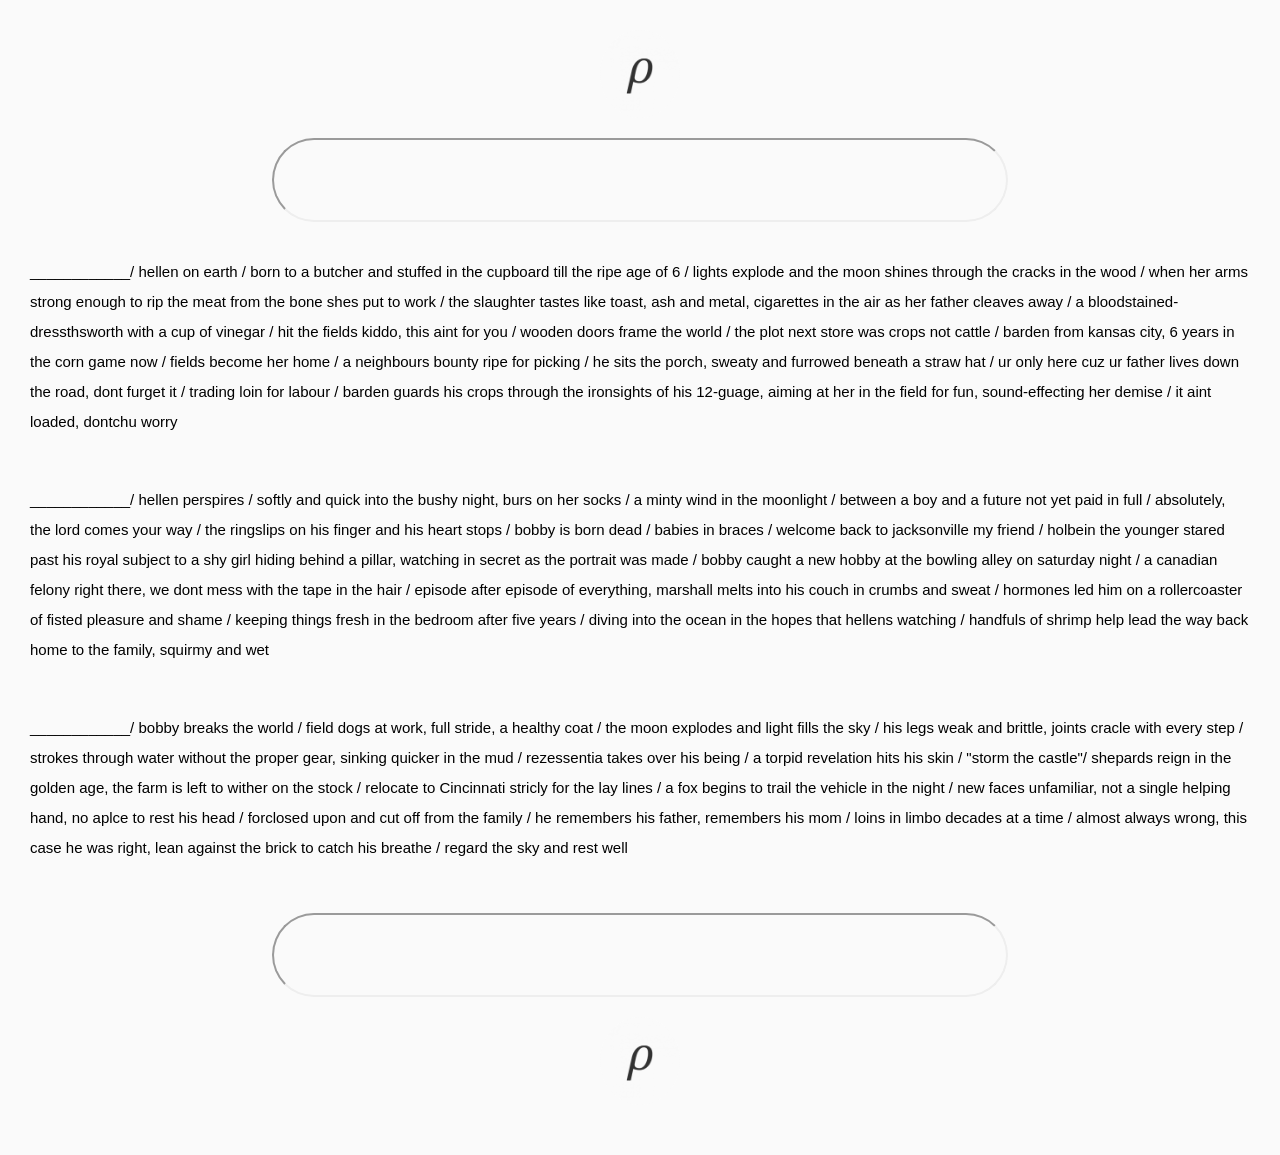
<file: index.html>
<!DOCTYPE HTML>
<html>
<head>

    <meta charset="UTF-8">
    <meta name="viewport" content="width=device-width, initial-scale=1.0">

   <link type="text/CSS" rel="stylesheet" href="style.css">
   
</head>

<body>

    <div class="logocontainer">
        <img id="logo" src="rho.png">
    </div>

    <div class="adcontainer">
        <iframe class="ad"></iframe>
    </div>

    <p>

        <a href="1.html">____________/ </a>
        <a href="1.html"> hellen on earth / </a>
        <a href="2.html"> born to a butcher and stuffed in the cupboard till the ripe age of 6 / </a>
        <a href="3.html">lights explode and the moon shines through the cracks in the wood / </a>
        <a href="4.html"> when her arms strong enough to rip the meat from the bone shes put to work / </a>
        <a href="5.html"> the slaughter tastes like toast, ash and metal, cigarettes in the air as her father cleaves away / </a>
        <a href="6.html">a bloodstained-dressthsworth with a cup of vinegar / </a>
        <a href="7.html"> hit the fields kiddo, this aint for you / </a>
        <a href="8.html"> wooden doors frame the world </a>
        <a href="">/ </a>
        <a href="9.html"> the plot next store was crops not cattle / </a>
        <a href="10.html"> barden from kansas city, 6 years in the corn game now / </a>
        <a href="11.html"> fields become her home / </a>
        <a href="12.html"> a neighbours bounty ripe for picking / </a>
        <a href="13.html"> he sits the porch, sweaty and furrowed beneath a straw hat / </a>
        <a href="14.html"> ur only here cuz ur father lives down the road, dont furget it / </a>
        <a href="15.html"> trading loin for labour / </a>
        <a href="16.html"> barden guards his crops through the ironsights of his 12-guage, aiming at her in the field for fun, sound-effecting her demise / </a>
        <a href="17.html"> it aint loaded, dontchu worry </a>

    </p>

    <br>

    <p>

        <a href="1.html">____________/ </a>
        <a href="18.html"> hellen perspires / </a>
        <a href="19.html"> softly and quick into the bushy night, burs on her socks / </a>
        <a href="20.html">a minty wind in the moonlight / </a>
        <a href="21.html"> between a boy and a future not yet paid in full / </a>
        <a href="22.html"> absolutely, the lord comes your way / </a>
        <a href="23.html"> the ringslips on his finger and his heart stops / </a>
        <a href="24.html"> bobby is born dead / </a>
        <a href="25.html"> babies in braces / </a>
        <a href="26.html"> welcome back to jacksonville my friend / </a>
        <a href="27.html"> holbein the younger stared past his royal subject to a shy girl hiding behind a pillar, watching in secret as the portrait was made / </a>
        <a href="28.html"> bobby caught a new hobby at the bowling alley on saturday night / </a>
        <a href="29.html">  a canadian felony right there, we dont mess with the tape in the hair  / </a>
        <a href="30.html">  episode after episode of everything, marshall melts into his couch in crumbs and sweat / </a>
        <a href="31.html">  hormones led him on a rollercoaster of fisted pleasure and shame / </a>
        <a href="32.html">  keeping things fresh in the bedroom after five years / </a>
        <a href="33.html">  diving into the ocean in the hopes that hellens watching / </a>
        <a href="34.html"> handfuls of shrimp help lead the way back home to the family, squirmy and wet </a>
    
    </p>

    <br>

    <p>

        <a href="1.html">____________/ </a>
        <a href="35.html"> bobby breaks the world / </a>
        <a href="36.html"> field dogs at work, full stride, a healthy coat / </a>
        <a href="37.html">the moon explodes and light fills the sky / </a>
        <a href="38.html"> his legs weak and brittle, joints cracle with every step / </a>
        <a href="39.html"> strokes through water without the proper gear, sinking quicker in the mud / </a>
        <a href="40.html">rezessentia takes over his being / </a>
        <a href="41.html"> a torpid revelation hits his skin / </a>
        <a href="42.html"> "storm the castle"/ </a>
        <a href="43.html"> shepards reign in the golden age, the farm is left to wither on the stock / </a>
        <a href="44.html"> relocate to Cincinnati stricly for the lay lines / </a>
        <a href="45.html"> a fox begins to trail the vehicle in the night / </a>
        <a href="46.html"> new faces unfamiliar, not a single helping hand, no aplce to rest his head / </a>
        <a href="47.html"> forclosed upon and cut off from the family / </a>
        <a href="48.html"> he remembers his father, remembers his mom / </a>
        <a href="49.html"> loins in limbo decades at a time / </a>
        <a href="50.html"> almost always wrong, this case he was right, lean against the brick to catch his breathe / </a>
        <a href="51.html"> regard the sky and rest well </a>

        <div class="bottomdiv"></div>
    
    </p>

    <div class="adcontainer">
        <iframe class="ad"></iframe>
    </div>

    <div class="logocontainer">
        <img id="logo" src="rho.png">
    </div>

</body>

</html>
</file>
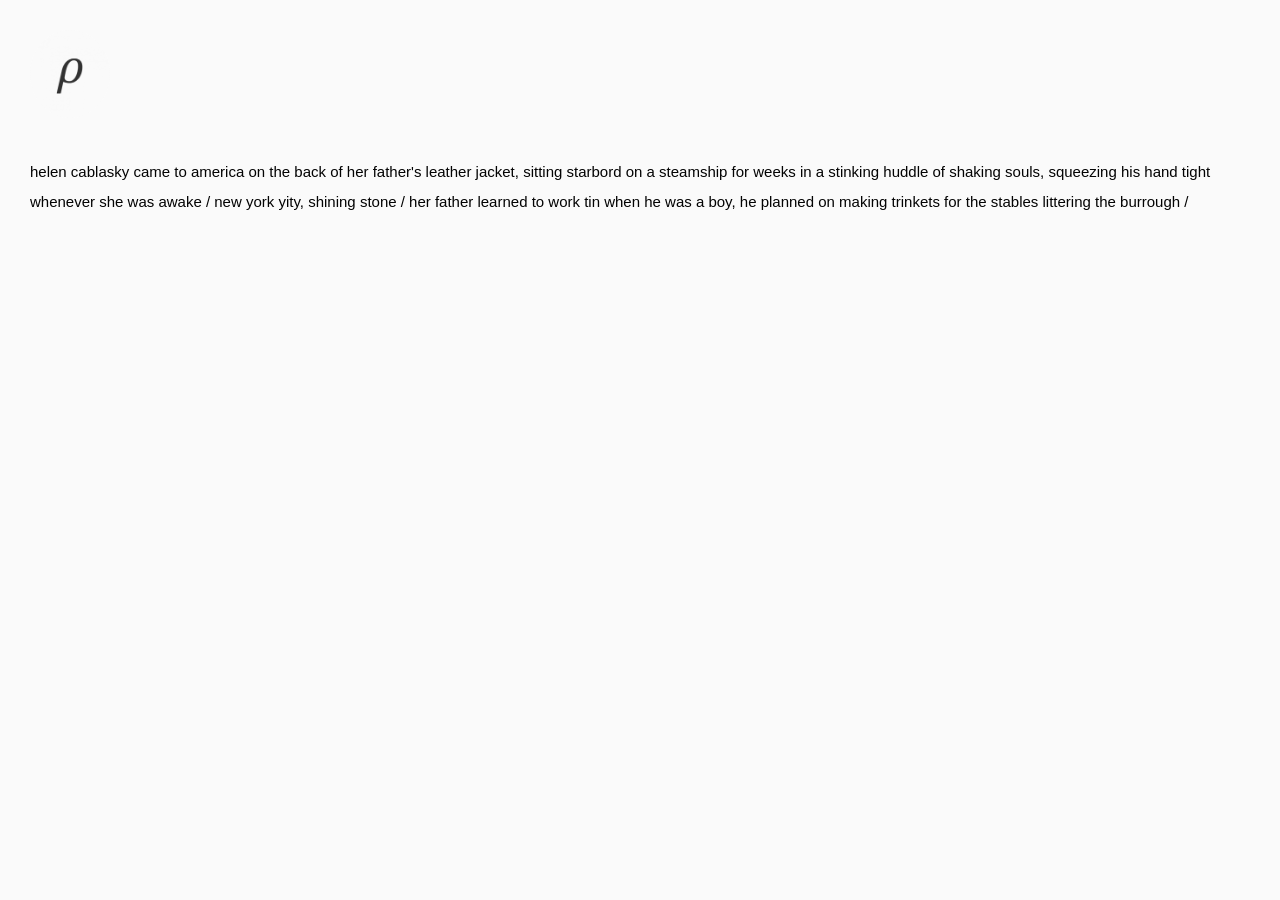
<file: 1.html>
<!DOCTYPE html>

<header>

    <link type="text/CSS" rel="stylesheet" href="style.css">
    <a href="index.html"><img id="logo" src="rho.png"></a>

</header>

<body>

   

    <p>
      helen cablasky came to america on the back of her father's leather jacket, 
      sitting starbord on a steamship for weeks in a stinking huddle of shaking souls, 
      squeezing his hand tight whenever she was awake / 
      new york yity, shining stone / 
      her father learned to work tin when he was a boy, he planned on making trinkets for the stables littering the burrough /

    </p>

</body>
</file>
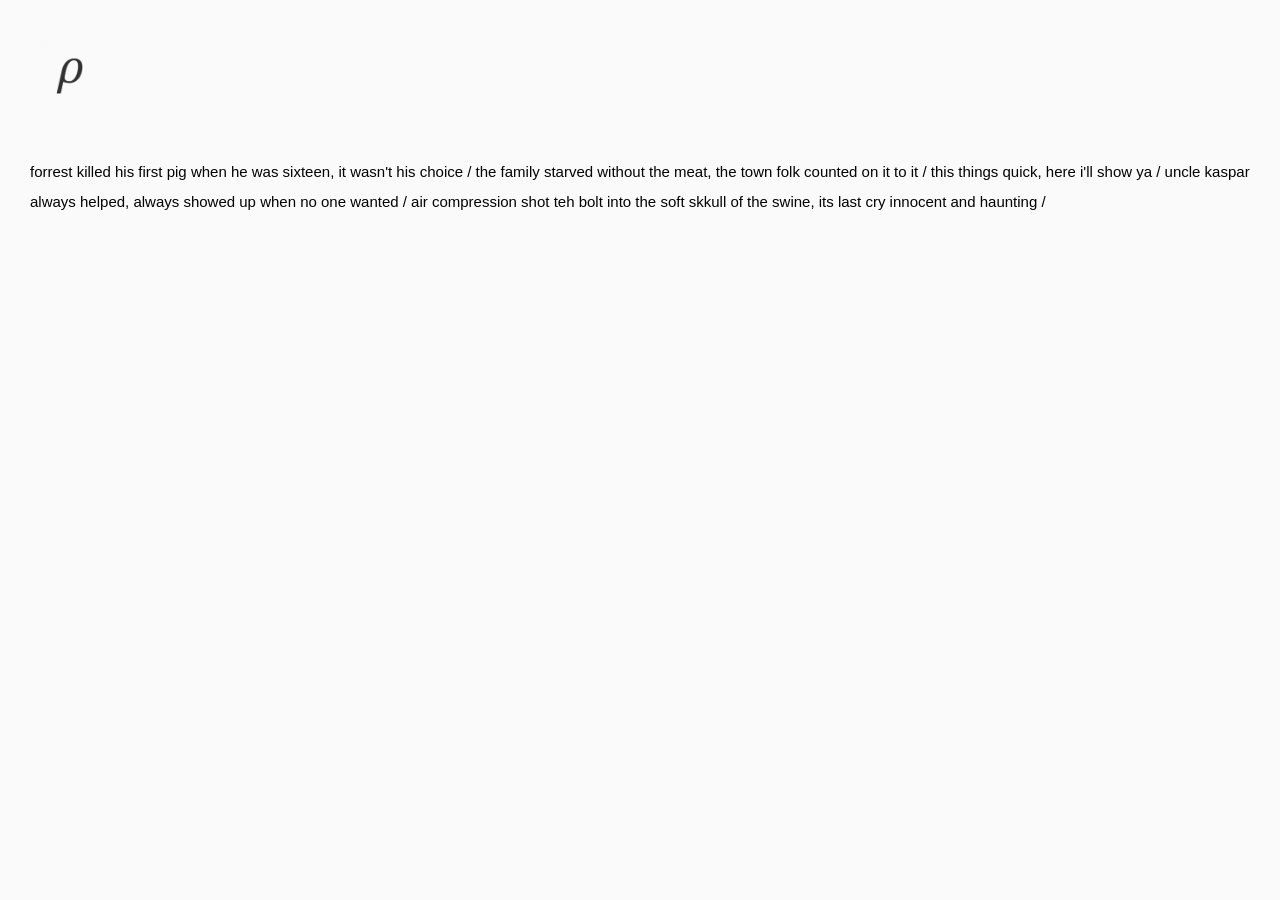
<file: 2.html>
<!DOCTYPE html>

<header>

    <link type="text/CSS" rel="stylesheet" href="style.css">
 

</header>

<body>
    
   <a href="index.html"><img id="logo" src="rho.png"></a>
   

    <p>
     forrest killed his first pig when he was sixteen, it wasn't his choice / 
     the family starved without the meat, the town folk counted on it to it /
     this things quick, here i'll show ya / 
     uncle kaspar always helped, always showed up when no one wanted / 
     air compression shot teh bolt into the soft skkull of the swine, its last cry innocent and haunting / 
     
    </p>

</body>
</file>
<file: style.css>
* {
    background-color: rgb(250, 250, 250);
    -ms-overflow-style: none;  /* Internet Explorer 10+ */
    scrollbar-width: none;  /* Firefox */
    color:rgb(3, 3, 3);
    font-family:'Lucida Sans', 'Lucida Sans Regular', 'Lucida Grande', 'Lucida Sans Unicode', Geneva, Verdana, sans-serif;
}

*::-webkit-scrollbar { 
    display: none;  /* Safari and Chrome */
}

body {
  margin:  30px;
   
}

canvas {
    z-index: 1;
    height:200px;
    width:400px;
    
    margin-left: 30%;
    border-radius: 10px;
}

.logocontainer {
    display: grid;
    align-items: center;
    justify-items: center;
}

#logo {
    width:80px;
    
   
   
    cursor:crosshair;
    border-radius: 50%;
    margin-bottom: 20px;
}
a {
    text-decoration: none;
    color:black;
    
}
a:hover {
    color:rgb(168, 168, 168);
    cursor:crosshair;
    
}

p {
    line-height: 30px;
    z-index: 3;
    font-size: 15px;
   
}

.door {

    left:40%;
    top:35%;
    position:absolute;
    margin-left: -40px;
    cursor:crosshair;
    border-radius: 10px;
    width: 300px;
}


.adcontainer {
    display: grid;
    align-items: center;
    justify-items: center;
}

.ad {
    width: 60%;
    border-radius: 80px;
    height: 80px;
    margin-bottom: 20px;
}

.bottomdiv {
    margin-bottom: 50px;
}
</file>
